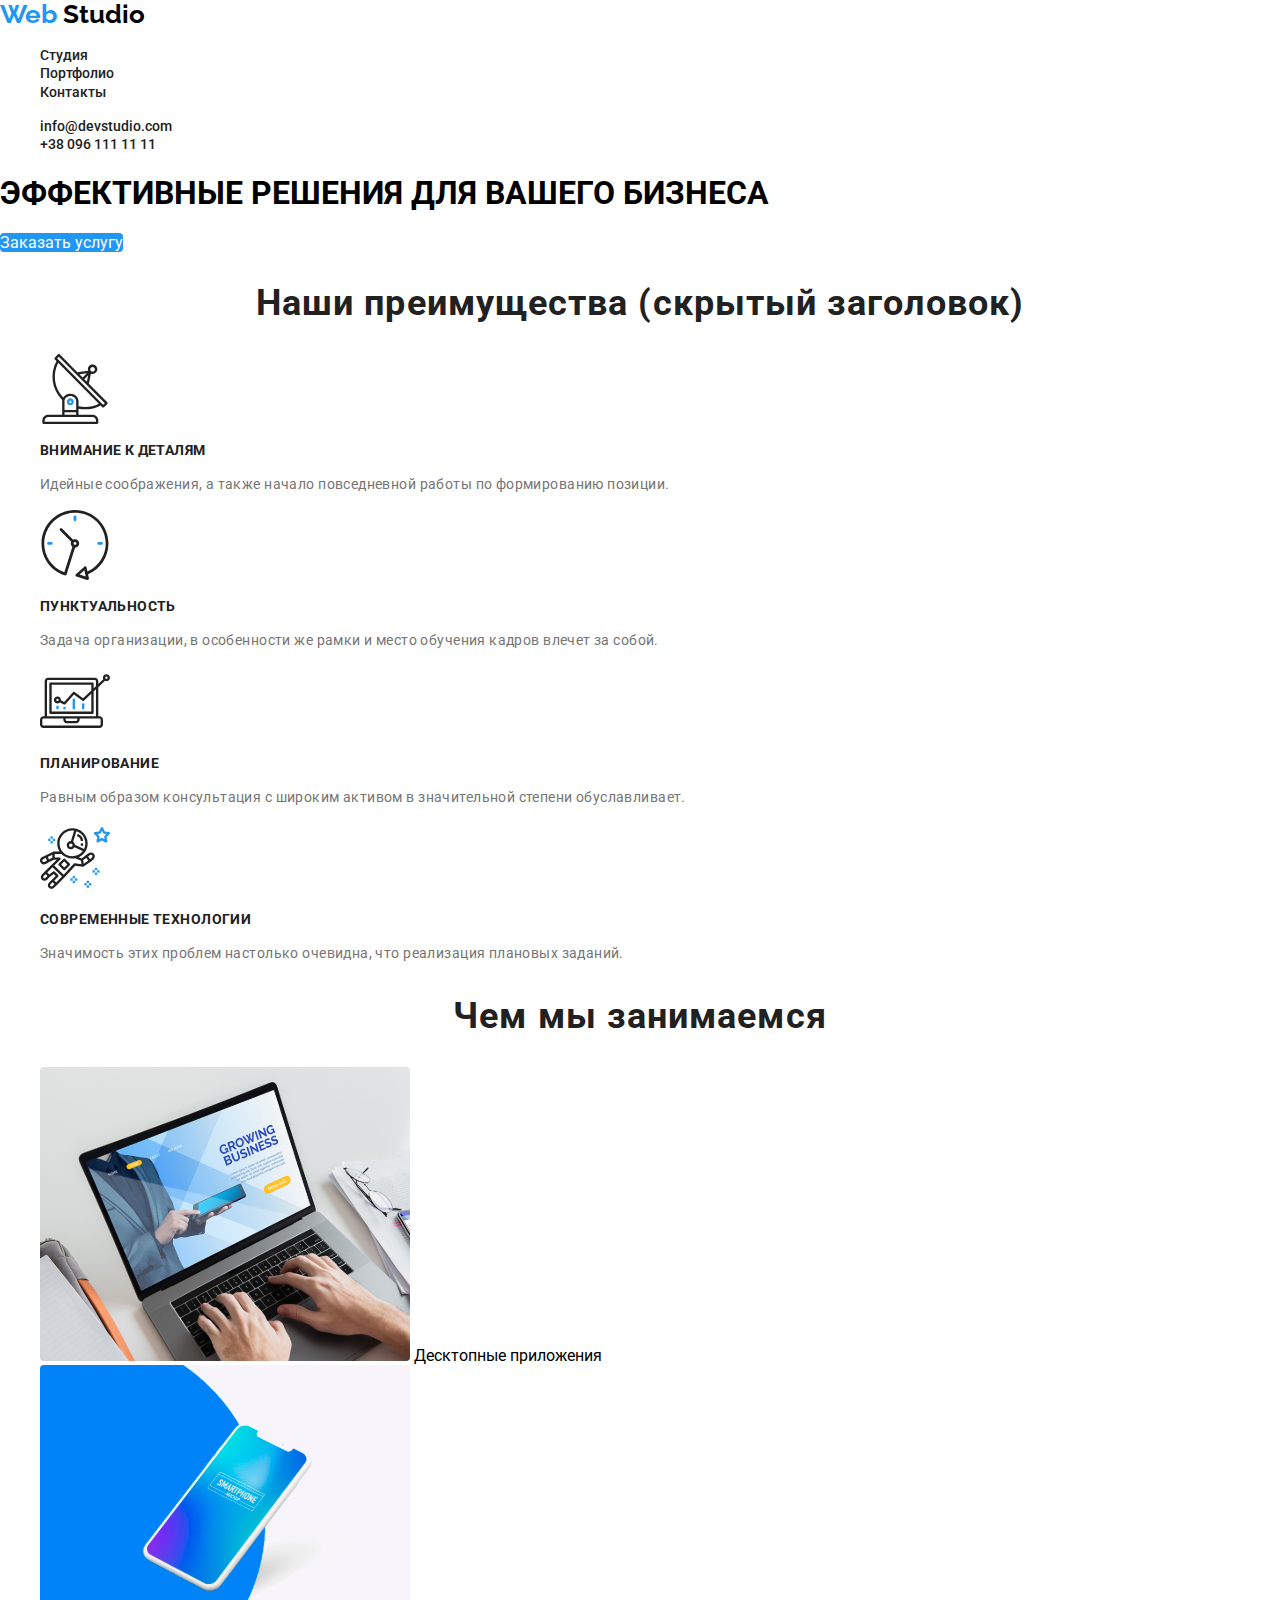
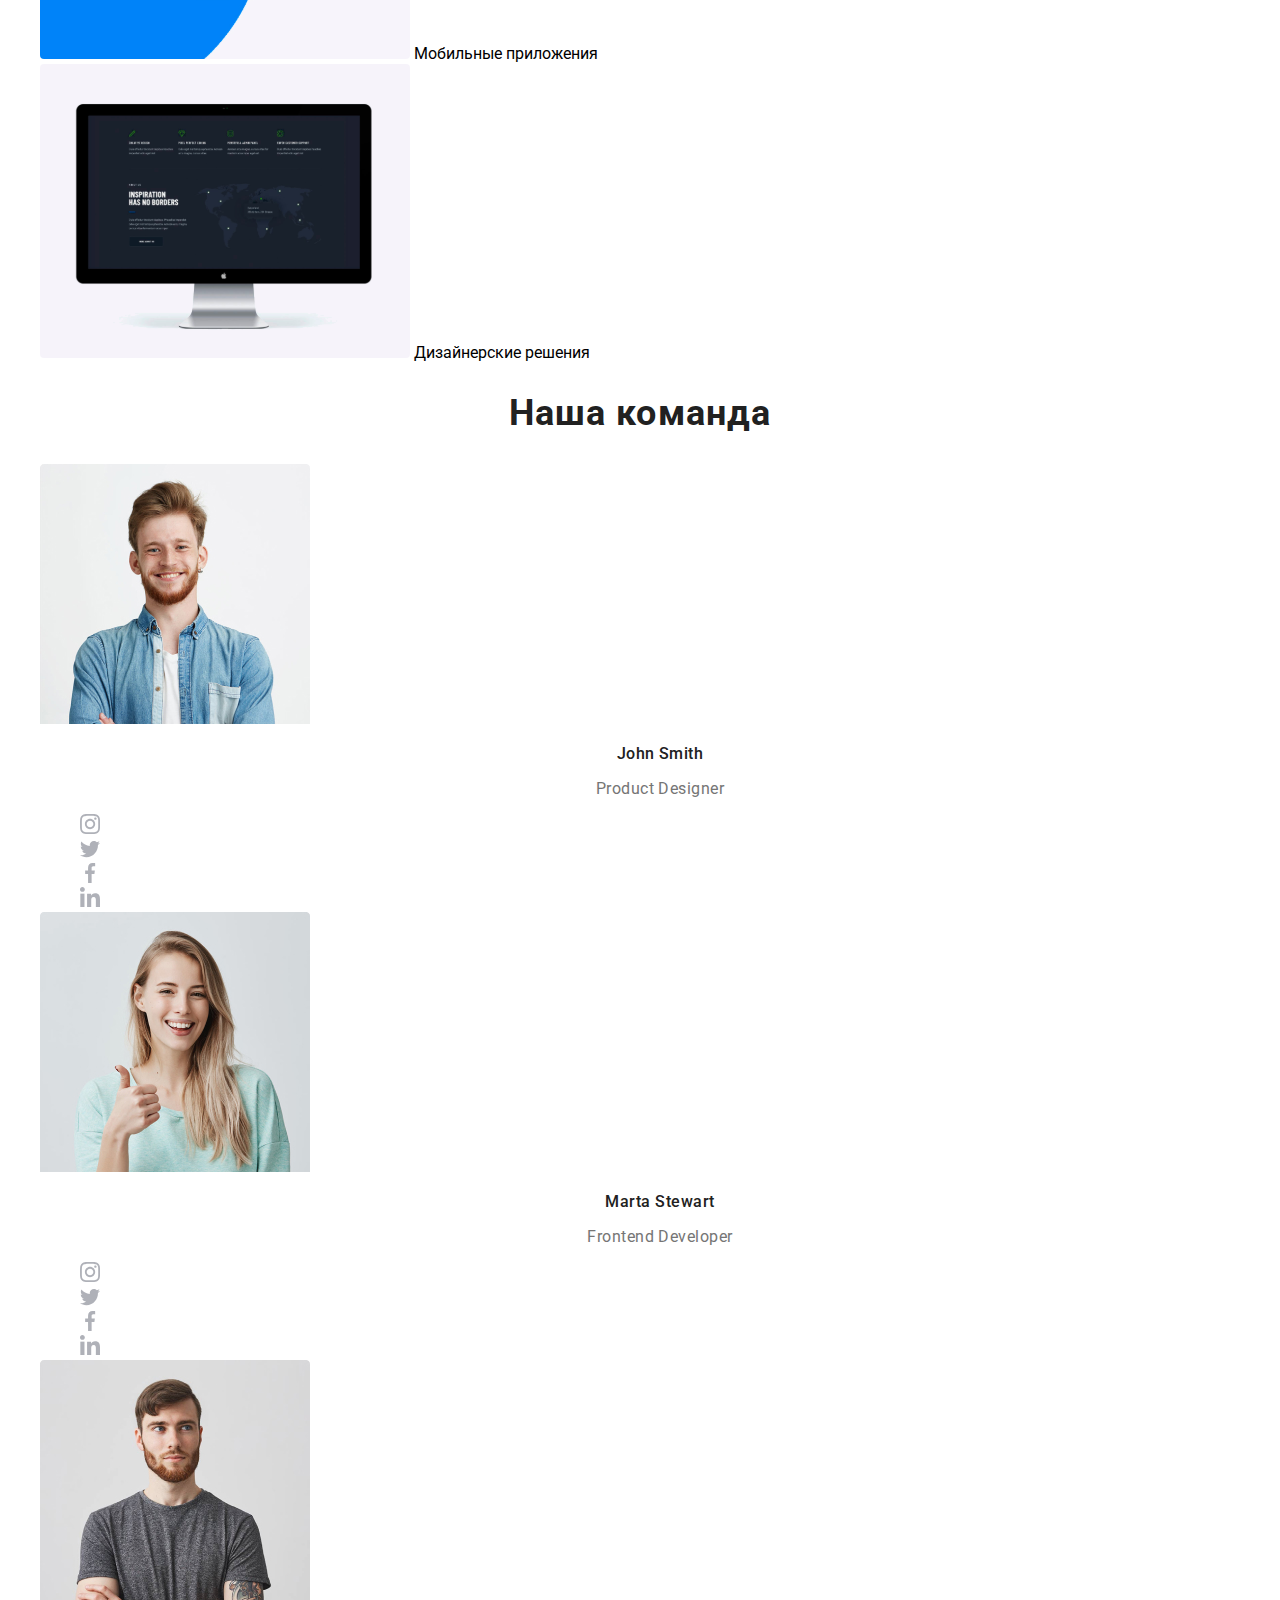
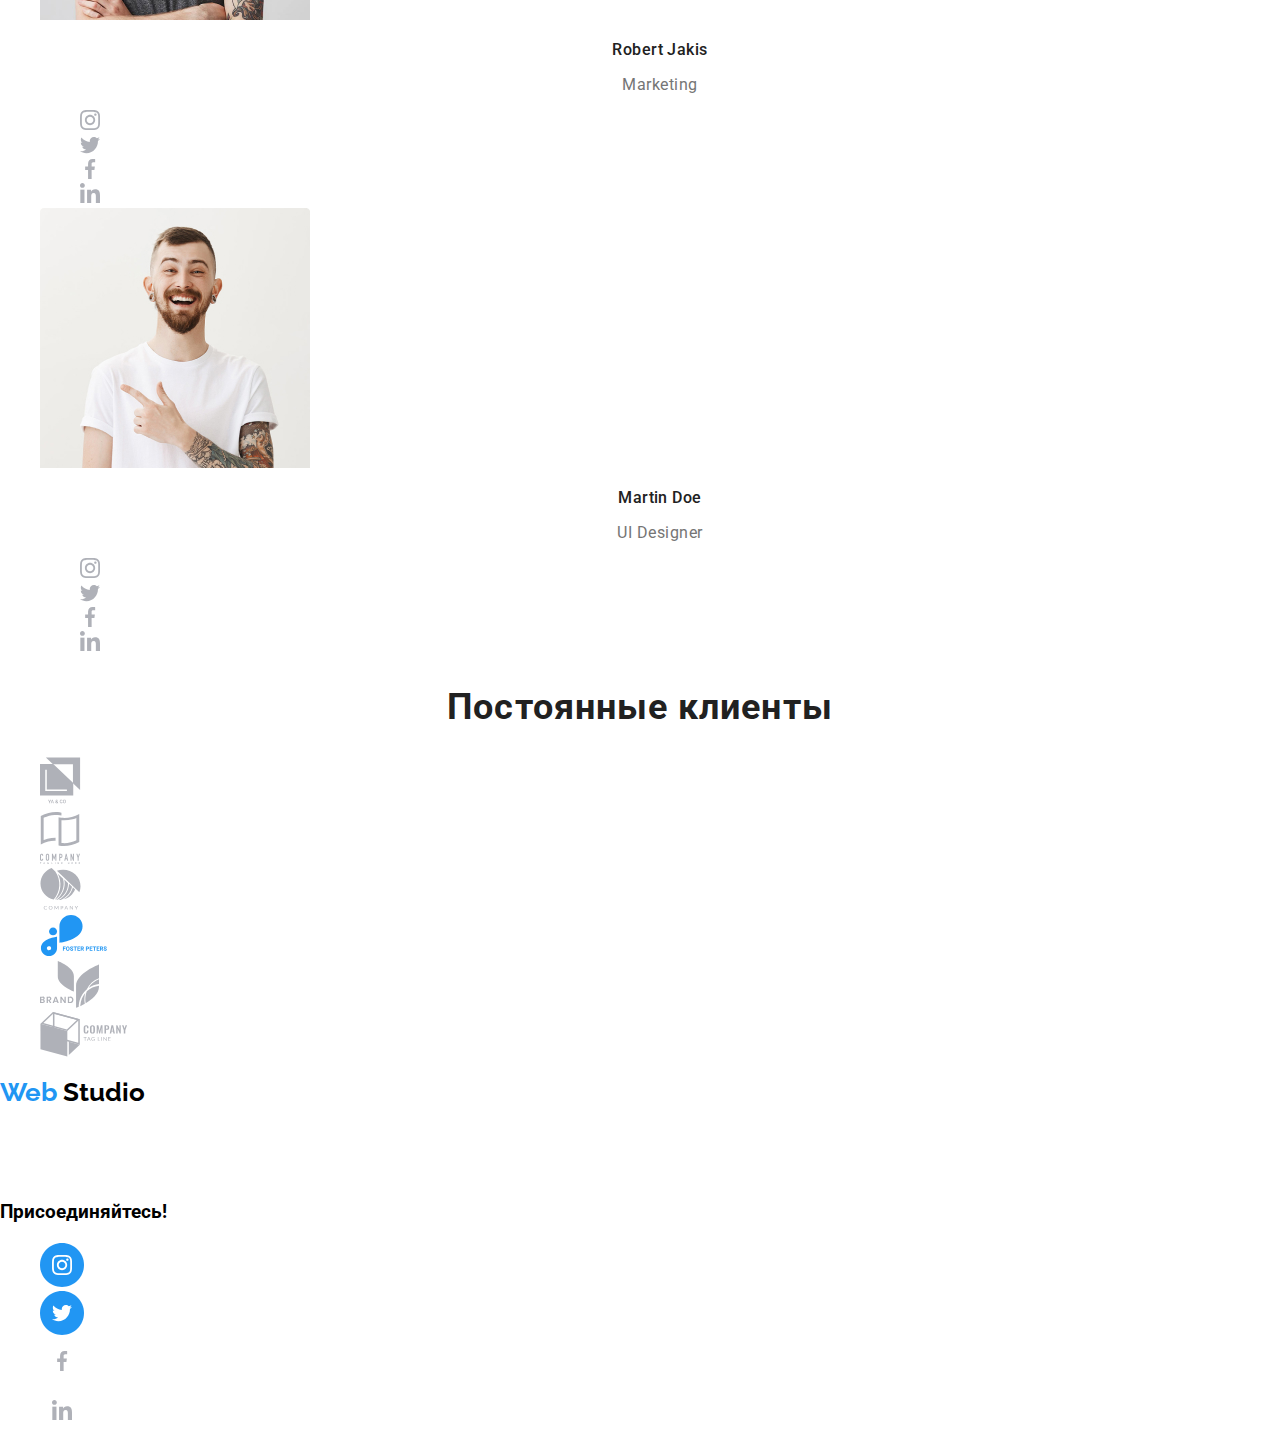
<file: index.html>
<!DOCTYPE html>
<html lang="en">
    <head>
        <meta charset="UTF-8" />
        <meta name="viewport" content="width=device-width, initial-scale=1.0" />
        <link href="https://fonts.googleapis.com/css2?family=Roboto:ital,wght@0,300;0,400;0,500;0,700;0,900;1,300;1,400;1,500;1,700;1,900&display=swap" rel="stylesheet" />
        <link href="https://fonts.googleapis.com/css2?family=Raleway:ital,wght@0,400;0,500;0,700;1,400;1,500;1,700&family=Roboto:ital,wght@0,300;0,400;0,500;0,700;0,900;1,300;1,400;1,500;1,700;1,900&display=swap" rel="stylesheet" />
        <link rel="stylesheet" href="./css/normalize.css" />
        <link rel="stylesheet" href="./css/styles.css" />

        <title>HomeWork 01</title>
    </head>
    <body>
        <!--Шапка страницы-->

        <header>
            <!--Навигация сайта-->

            <nav>
                <a href="https://herzogtier.github.io/goit-markup-hw-02/index.html" class="logo">
                    <span class="logo-primary">Web</span>
                    <span>Studio</span>
                </a>
                <ul>
                    <li><a class="link-header-text" href="https://herzogtier.github.io/goit-markup-hw-02/index.html">Студия</a></li>
                    <li><a class="link-header-text" href="./portfolio.html">Портфолио</a></li>
                    <li><a class="link-header-text" href="">Контакты</a></li>
                </ul>
            </nav>
            <!--Контактные данные-->
            <ul>
                <li><a class="link-header-text" href="mailto:info@devstudio.com">info@devstudio.com</a></li>
                <li><a class="link-header-text" href="tel:+380961111111">+38 096 111 11 11</a></li>
            </ul>
        </header>

        <!--Главный блок страницы!-->

        <main>
            <div>
                <section>
                    <h1 class="hero-caption">эффективные решения для вашего бизнеса</h1>
                    <a href="" class="link-button">Заказать услугу</a>
                </section>
            </div>

            <!--Перечисление преимущетв-->
            <section>
                <h2 class="main-header2-style">Наши преимущества (скрытый заголовок)</h2>
                <!--Скрытый в будущем заголовок секции-->
                <ul class="advantages-header-text advantages-paragraph-text">
                    <li>
                        <img src="./images/antenna-1.svg" alt="Спутниковая антенна" />
                        <h3>Внимание к деталям</h3>
                        <p>
                            Идейные соображения, а также начало повседневной работы по формированию позиции.
                        </p>
                    </li>
                    <li>
                        <img src="./images/clock-1.svg" alt="Часы" />
                        <h3>Пунктуальность</h3>
                        <p>
                            Задача организации, в особенности же рамки и место обучения кадров влечет за собой.
                        </p>
                    </li>
                    <li>
                        <img src="./images/diagram-1.svg" alt="Диаграмма" />
                        <h3>Планирование</h3>
                        <p>
                            Равным образом консультация с широким активом в значительной степени обуславливает.
                        </p>
                    </li>
                    <li>
                        <img src="./images/astronaut-1.svg" alt="Атронафт" />
                        <h3>Современные технологии</h3>
                        <p>
                            Значимость этих проблем настолько очевидна, что реализация плановых заданий.
                        </p>
                    </li>
                </ul>
            </section>

            <!--Виды выполяемых работ-->

            <section>
                <h2 class="main-header2-style">Чем мы занимаемся</h2>
                <ul>
                    <li>
                        <img src="./images/img-desctop.svg" alt="Ноутбук" />
                        <a href="" class="link-break-styles">Десктопные приложения</a>
                    </li>
                    <li>
                        <img src="./images/img-smartphone.svg" alt="Смартфон" />
                        <a href="" class="link-break-styles">Мобильные приложения</a>
                    </li>
                    <li>
                        <img src="./images/img-desine.svg" alt="Экран дизайнера" />
                        <a href="" class="link-break-styles">Дизайнерские решения</a>
                    </li>
                </ul>
            </section>

            <!-- Секция Наша команда-->

            <section>
                <h2 class="main-header2-style">Наша команда</h2>
                <ul class="team-header-text team-paragraph-text">
                    <li>
                        <img src="./images/john-smith.jpg" alt="John Smith" width="270" height="260" />
                        <h3>John Smith</h3>
                        <p>Product Designer</p>
                        <ul>
                            <li>
                                <a href="https://www.instagram.com"><img src="./images/instagramm-picture-mini.svg" alt="Instagram picture" /></a>
                            </li>
                            <li>
                                <a href="https://twitter.com"><img src="./images/twitter-picture-mini.svg" alt="twitter-picture" /></a>
                            </li>
                            <li>
                                <a href="https://facebook.com/"><img src="./images/facebook-picture-mini.svg" alt="facebook-picture" /></a>
                            </li>
                            <li>
                                <a href="https://www.linkedin.com/"><img src="./images/linkedin-picture-mini.svg" alt="linkedin-picture" /></a>
                            </li>
                        </ul>
                    </li>
                    <li>
                        <img src="./images/marta-stewart.jpg" alt="Marta Stewart" width="270" height="260" />
                        <h3>Marta Stewart</h3>
                        <p>Frontend Developer</p>
                        <ul>
                            <li>
                                <a href="https://www.instagram.com"><img src="./images/instagramm-picture-mini.svg" alt="Instagram picture" /></a>
                            </li>
                            <li>
                                <a href="https://twitter.com"><img src="./images/twitter-picture-mini.svg" alt="twitter-picture" /></a>
                            </li>
                            <li>
                                <a href="https://facebook.com/"><img src="./images/facebook-picture-mini.svg" alt="facebook-picture" /></a>
                            </li>
                            <li>
                                <a href="https://www.linkedin.com/"><img src="./images/linkedin-picture-mini.svg" alt="linkedin-picture" /></a>
                            </li>
                        </ul>
                    </li>
                    <li>
                        <img src="./images/robert-jakis.jpg" alt="Robert Jakis" width="270" height="260" />
                        <h3>Robert Jakis</h3>
                        <p>Marketing</p>
                        <ul>
                            <li>
                                <a href="https://www.instagram.com"><img src="./images/instagramm-picture-mini.svg" alt="Instagram picture" /></a>
                            </li>
                            <li>
                                <a href="https://twitter.com"><img src="./images/twitter-picture-mini.svg" alt="twitter-picture" /></a>
                            </li>
                            <li>
                                <a href="https://facebook.com/"><img src="./images/facebook-picture-mini.svg" alt="facebook-picture" /></a>
                            </li>
                            <li>
                                <a href="https://www.linkedin.com/"><img src="./images/linkedin-picture-mini.svg" alt="linkedin-picture" /></a>
                            </li>
                        </ul>
                    </li>
                    <li>
                        <img src="./images/martin-doe.jpg" alt="Martin Doe" width="270" height="260" />
                        <h3>Martin Doe</h3>
                        <p>UI Designer</p>
                        <ul>
                            <li>
                                <a href="https://www.instagram.com"><img src="./images/instagramm-picture-mini.svg" alt="Instagram picture" /></a>
                            </li>
                            <li>
                                <a href="https://twitter.com"><img src="./images/twitter-picture-mini.svg" alt="twitter-picture" /></a>
                            </li>
                            <li>
                                <a href="https://facebook.com/"><img src="./images/facebook-picture-mini.svg" alt="facebook-picture" /></a>
                            </li>
                            <li>
                                <a href="https://www.linkedin.com/"><img src="./images/linkedin-picture-mini.svg" alt="linkedin-picture" /></a>
                            </li>
                        </ul>
                    </li>
                </ul>
            </section>

            <!--Секция постоянных клиентов-->

            <section>
                <h2 class="main-header2-style">Постоянные клиенты</h2>
                <ul>
                    <li>
                        <a href=""><img src="./images/client-logo-1.svg" alt="Первый клиент" width="44" height="50" /></a>
                    </li>
                    <li>
                        <a href=""><img src="./images/client-logo-2.svg" alt="Второй клиент" width="40" height="52" /></a>
                    </li>
                    <li>
                        <a href=""><img src="./images/client-logo-3.svg" alt="Третий клиент" width="41" height="42" /></a>
                    </li>
                    <li>
                        <a href=""><img src="./images/client-logo-4.svg" alt="Четвертый клиент" width="80" height="42" /></a>
                    </li>
                    <li>
                        <a href=""><img src="./images/client-logo-5.svg" alt="Пятый клиент" width="59" height="47" /></a>
                    </li>
                    <li>
                        <a href=""><img src="./images/client-logo-6.svg" alt="Шестой клиент" width="88" height="45" /></a>
                    </li>
                </ul>
            </section>
        </main>

        <!--Подвал сайта-->

        <footer>
            <a href="https://herzogtier.github.io/goit-markup-hw-02/index.html" class="logo">
                <span class="logo-primary">Web</span>
                <span>Studio</span>
            </a>
            <address class="footer-address-text footer-contacts-text">
                <p>г. Киев, пр-т Леси Украинки, 26</p>
                <a href="mailto:info@devstudio.com">info@devstudio.com</a>
                <a href="tel:+380961111111">+38 096 111 11 11</a>
            </address>
            <h3>Присоединяйтесь!</h3>
            <ul>
                <li>
                    <a href="https://www.instagram.com"><img src="./images/instagramm-picture.svg" alt="instagram link" /></a>
                </li>
                <li>
                    <a href="https://twitter.com"><img src="./images/twitter-picture.svg" alt="twitter link" /></a>
                </li>
                <li>
                    <a href="https://facebook.com/"><img src="./images/facebook-picture.svg" alt="facebook link" /></a>
                </li>
                <li>
                    <a href="https://www.linkedin.com/"><img src="./images/linkedin-picture.svg" alt="linkedin link" /></a>
                </li>
            </ul>
        </footer>
    </body>
</html>
</file>
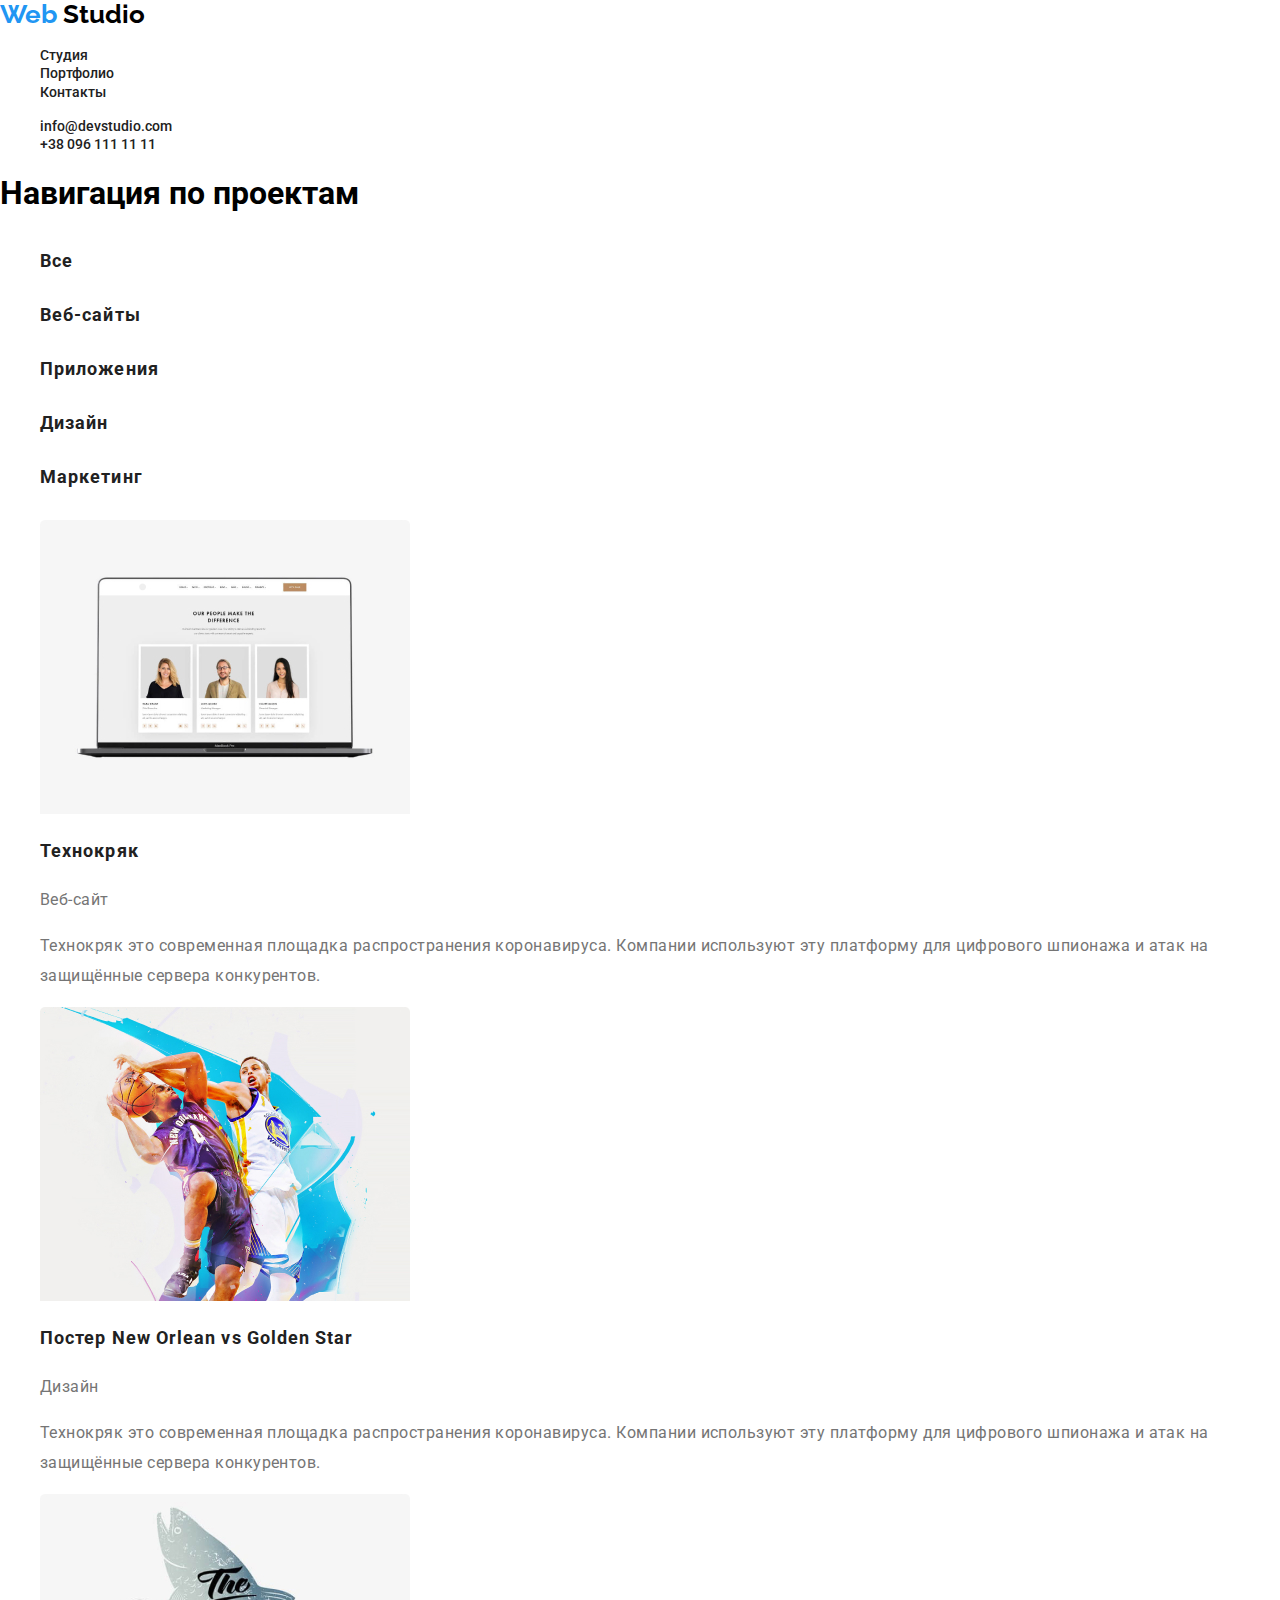
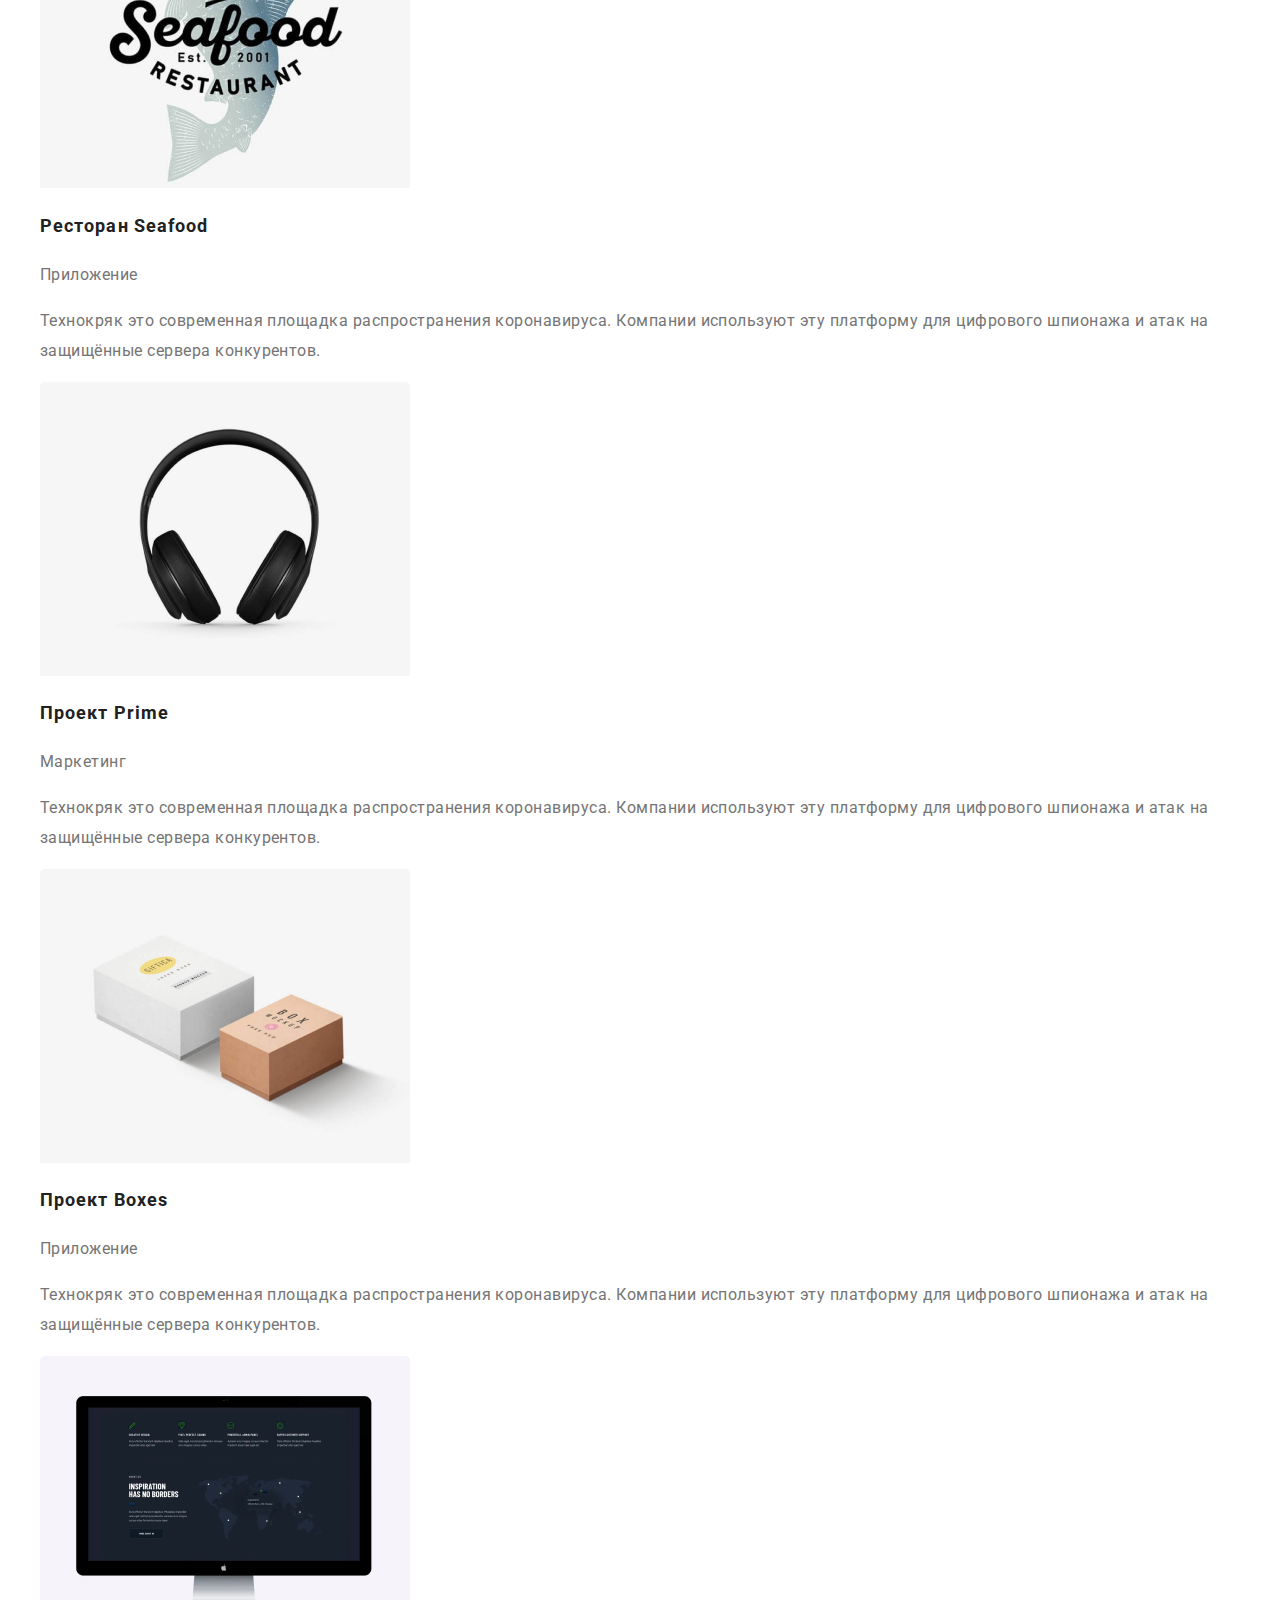
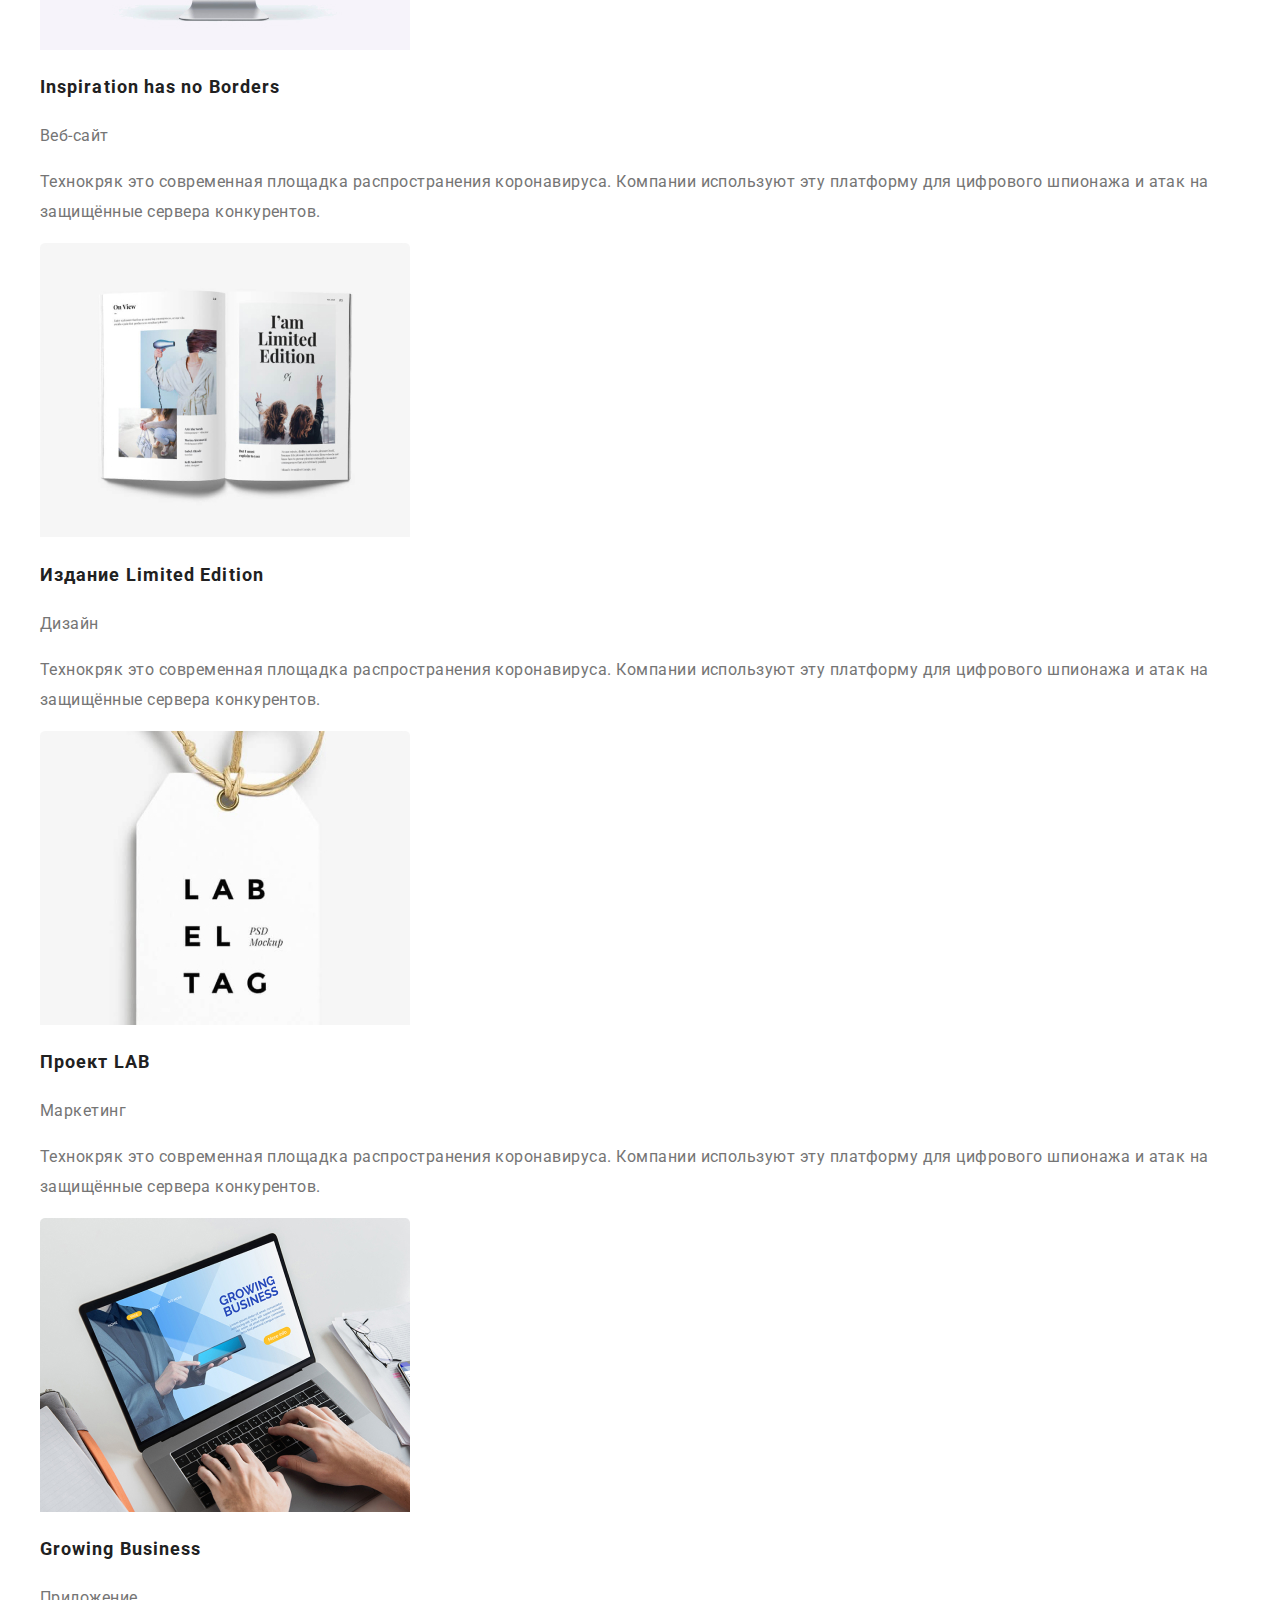
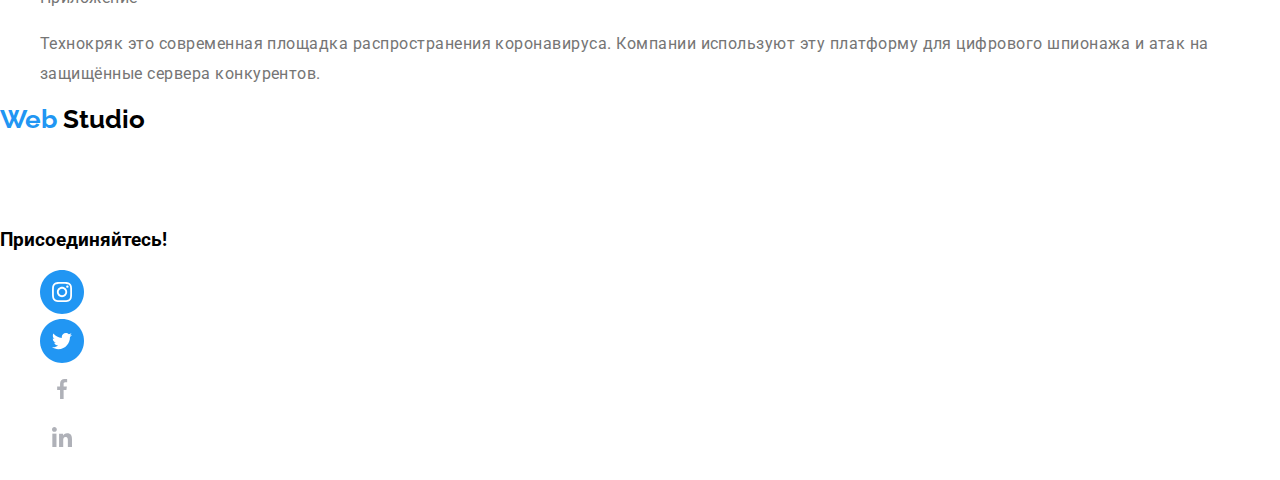
<file: portfolio.html>
<!DOCTYPE html>
<html lang="en">
    <head>
        <meta charset="UTF-8" />
        <meta name="viewport" content="width=device-width, initial-scale=1.0" />
        <link href="https://fonts.googleapis.com/css2?family=Roboto:ital,wght@0,300;0,400;0,500;0,700;0,900;1,300;1,400;1,500;1,700;1,900&display=swap" rel="stylesheet" />
        <link href="https://fonts.googleapis.com/css2?family=Raleway:ital,wght@0,400;0,500;0,700;1,400;1,500;1,700&family=Roboto:ital,wght@0,300;0,400;0,500;0,700;0,900;1,300;1,400;1,500;1,700;1,900&display=swap" rel="stylesheet" />
        <link rel="stylesheet" href="./css/normalize.css" />
        <link rel="stylesheet" href="./css/styles.css" />
        <title>Portfolio</title>
    </head>
    <body>
        <!--Шапка страницы-->
        <header>
            <!--Навигация сайта-->
            <nav>
                <a href="https://herzogtier.github.io/goit-markup-hw-02/index.html" class="logo">
                    <span class="logo-primary">Web</span>
                    <span>Studio</span>
                </a>
                <ul>
                    <li><a class="link-header-text" href="https://herzogtier.github.io/goit-markup-hw-02/index.html">Студия</a></li>
                    <li><a class="link-header-text" href="./portfolio.html">Портфолио</a></li>
                    <li><a class="link-header-text" href="">Контакты</a></li>
                </ul>
            </nav>

            <!--Контактные данные-->
            <ul>
                <li><a class="link-header-text" href="mailto:info@devstudio.com">info@devstudio.com</a></li>
                <li><a class="link-header-text" href="tel:+380961111111">+38 096 111 11 11</a></li>
            </ul>
        </header>

        <!-- Раздел Main -->
        <main>
            <section>
                <h1>Навигация по проектам</h1>
                <ul>
                    <li>
                        <a href="" class="nav-project-styles">Все</a>
                    </li>
                    <li>
                        <a href="" class="nav-project-styles">Веб-сайты</a>
                    </li>
                    <li>
                        <a href="" class="nav-project-styles">Приложения</a>
                    </li>
                    <li>
                        <a href="" class="nav-project-styles">Дизайн</a>
                    </li>
                    <li>
                        <a href="" class="nav-project-styles">Маркетинг</a>
                    </li>
                </ul>

                <ul class="link-break-styles">
                    <li>
                        <div>
                            <a href="" class="link-break-styles text-header2-style text-paragraph-style">
                                <img src="./images/portfolio/work-1.jpg" alt="notebook with open web site" />
                                <h2>Технокряк</h2>
                                <p>Веб-сайт</p>
                                <p>
                                    Технокряк это современная площадка распространения коронавируса. Компании используют эту платформу для цифрового шпионажа и атак на защищённые сервера конкурентов.
                                </p>
                            </a>
                        </div>
                    </li>
                    <li>
                        <div>
                            <a href="" class="link-break-styles text-header2-style text-paragraph-style">
                                <img src="./images/portfolio/work-2.jpg" alt="Poster New Orlean vs Golden Star" />
                                <h2>Постер New Orlean vs Golden Star</h2>
                                <p>Дизайн</p>
                                <p>
                                    Технокряк это современная площадка распространения коронавируса. Компании используют эту платформу для цифрового шпионажа и атак на защищённые сервера конкурентов.
                                </p>
                            </a>
                        </div>
                    </li>
                    <li>
                        <div>
                            <a href="" class="link-break-styles text-header2-style text-paragraph-style">
                                <img src="./images/portfolio/work-3.jpg" alt="Poster of restaurant Seafood" />
                                <h2>Ресторан Seafood</h2>
                                <p>Приложение</p>
                                <p>
                                    Технокряк это современная площадка распространения коронавируса. Компании используют эту платформу для цифрового шпионажа и атак на защищённые сервера конкурентов.
                                </p>
                            </a>
                        </div>
                    </li>
                    <li>
                        <div>
                            <a href="" class="link-break-styles text-header2-style text-paragraph-style">
                                <img src="./images/portfolio/work-4.jpg" alt="headphones" />
                                <h2>Проект Prime</h2>
                                <p>Маркетинг</p>
                                <p>
                                    Технокряк это современная площадка распространения коронавируса. Компании используют эту платформу для цифрового шпионажа и атак на защищённые сервера конкурентов.
                                </p>
                            </a>
                        </div>
                    </li>
                    <li>
                        <div>
                            <a href="" class="link-break-styles text-header2-style text-paragraph-style">
                                <img src="./images/portfolio/work-5.jpg" alt="Boxes" />
                                <h2>Проект Boxes</h2>
                                <p>Приложение</p>
                                <p>
                                    Технокряк это современная площадка распространения коронавируса. Компании используют эту платформу для цифрового шпионажа и атак на защищённые сервера конкурентов.
                                </p>
                            </a>
                        </div>
                    </li>
                    <li>
                        <div>
                            <a href="" class="link-break-styles text-header2-style text-paragraph-style">
                                <img src="./images/portfolio/work-6.jpg" alt="display with open web site" />
                                <h2>Inspiration has no Borders</h2>
                                <p>Веб-сайт</p>
                                <p>
                                    Технокряк это современная площадка распространения коронавируса. Компании используют эту платформу для цифрового шпионажа и атак на защищённые сервера конкурентов.
                                </p>
                            </a>
                        </div>
                    </li>
                    <li>
                        <div>
                            <a href="" class="link-break-styles text-header2-style text-paragraph-style">
                                <img src="./images/portfolio/work-7.jpg" alt="book" />
                                <h2>Издание Limited Edition</h2>
                                <p>Дизайн</p>
                                <p>
                                    Технокряк это современная площадка распространения коронавируса. Компании используют эту платформу для цифрового шпионажа и атак на защищённые сервера конкурентов.
                                </p>
                            </a>
                        </div>
                    </li>
                    <li>
                        <div>
                            <a href="" class="link-break-styles text-header2-style text-paragraph-style">
                                <img src="./images/portfolio/work-8.jpg" alt="Project LAB" />
                                <h2>Проект LAB</h2>
                                <p>Маркетинг</p>
                                <p>
                                    Технокряк это современная площадка распространения коронавируса. Компании используют эту платформу для цифрового шпионажа и атак на защищённые сервера конкурентов.
                                </p>
                            </a>
                        </div>
                    </li>
                    <li>
                        <div>
                            <a href="" class="link-break-styles text-header2-style text-paragraph-style">
                                <img src="./images/portfolio/work-9.jpg" alt="notebook with opened web site" />
                                <h2>Growing Business</h2>
                                <p>Приложение</p>
                                <p>
                                    Технокряк это современная площадка распространения коронавируса. Компании используют эту платформу для цифрового шпионажа и атак на защищённые сервера конкурентов.
                                </p>
                            </a>
                        </div>
                    </li>
                </ul>
            </section>
        </main>

        <!-- Подвал странички Портфолио -->
        <footer>
            <a href="https://herzogtier.github.io/goit-markup-hw-02/index.html" class="logo">
                <span class="logo-primary">Web</span>
                <span>Studio</span>
            </a>
            <address class="footer-address-text footer-contacts-text">
                <p>г. Киев, пр-т Леси Украинки, 26</p>
                <a href="mailto:info@devstudio.com">info@devstudio.com</a>
                <a href="tel:+380961111111">+38 096 111 11 11</a>
            </address>
            <h3>Присоединяйтесь!</h3>
            <ul>
                <li>
                    <a href="https://www.instagram.com"><img src="./images/instagramm-picture.svg" alt="instagram link" /></a>
                </li>
                <li>
                    <a href="https://twitter.com"><img src="./images/twitter-picture.svg" alt="twitter link" /></a>
                </li>
                <li>
                    <a href="https://facebook.com/"><img src="./images/facebook-picture.svg" alt="facebook link" /></a>
                </li>
                <li>
                    <a href="https://www.linkedin.com/"><img src="./images/linkedin-picture.svg" alt="linkedin link" /></a>
                </li>
            </ul>
        </footer>
    </body>
</html>
</file>
<file: css/styles.css>
:root {
    --main-focus-hover-color: #2196f3; /*переменная для цвета навигации сайта при состоянии :ховер и :фокус*/
    --main-logo-color-primary: #2196f3; /*пересенная для цвета первой половины логотипа */
    --main-logo-color-secondary-header: #000000; /*пересенная для цвета второй половины логотипа в хедере*/
    --main-logo-color-secondary-footer: #ffffff; /*пересенная для цвета второй половины логотипа в хедере*/
    --main-headers-color: #212121; /*переменная для цвета текста заголовков*/
    --main-paragraph-color: #757575; /*переменная для цвета текста в параграфах*/
    --link-break-color: #000000; /*переменная для цвета текста ссылок по дефолту*/
    --nav-project-link-color: #ffffff; /*переменная для цвета ссылок в секции по навигации по проектам для :ховер и :фокус*/
    --advantages-header-text-color: #212121; /*переменная для двета заголовков на странице индекс в секции преимуществ*/
    /*--advantages-paragraph-text-color: #757575; переменная для двета текста параграфа на странице индекс в секции преимуществ*/
    /* --footer-address-text:;
    --footer-contacts-text:; */
    /* --main-text-font-family: Roboto, sans-serif; */
}

body {
    font-family: 'Roboto', sans-serif;
}

a {
    text-decoration: none;
}

li {
    list-style: none;
}

/*

класс для свойств заголовков Н3 на странице индекс в секции преимуществ

*/
.advantages-header-text h3 {
    font-weight: bold;
    font-size: 14px;
    line-height: 16px;
    letter-spacing: 0.03em;
    text-transform: uppercase;
    color: var(--advantages-header-text-color);
}
/*

класс для свойств параграфов на странице индекс в секции преимуществ

*/
.advantages-paragraph-text p {
    font-weight: normal;
    font-size: 14px;
    line-height: 24px;
    letter-spacing: 0.03em;
    color: var(--main-paragraph-color);
}

/*

класс для свойств заголовков Н2 на странице индекс

*/

.main-header2-style {
    font-weight: bold;
    font-size: 36px;
    line-height: 42px;
    text-align: center;
    letter-spacing: 0.03em;
    color: var(--main-headers-color);
}

/*

класс для свойств заголовков Н3 на странице индекс в секции команды

*/
.team-header-text h3 {
    font-weight: 500;
    font-size: 16px;
    line-height: 19px;
    text-align: center;
    letter-spacing: 0.03em;
    color: var(--main-headers-color);
}

/*

класс для свойств параграфов на странице индекс в секции команды

*/

.team-paragraph-text p {
    font-weight: normal;
    font-size: 16px;
    line-height: 19px;
    text-align: center;
    letter-spacing: 0.03em;
    color: var(--main-paragraph-color);
}

.nav-project-styles {
    font-style: normal;
    font-weight: bold;
    font-size: 18px;
    line-height: 54px;
    letter-spacing: 0.06em;
    color: var(--main-headers-color);
}

.nav-project-styles:hover,
.nav-project-styles:focus {
    /* font-family: var(--main-text-font-family); */
    font-style: normal;
    font-weight: 500;
    font-size: 18px;
    line-height: 54px;
    letter-spacing: 0.06em;
    color: var(--nav-project-link-color);
    background-color: var(--main-focus-hover-color);
    padding: 0px;
    border-radius: 4px;
}

.logo {
    font-family: 'Raleway', sans-serif;
    font-size: 26px;
    font-weight: bold;
    color: var(--main-logo-color-secondary-header);
}

.logo-primary {
    color: var(--main-logo-color-primary);
}

.link-header-text {
    font-size: 14px;
    font-weight: 500;
    color: var(--main-headers-color);
}

.link-header-text:hover,
.link-header-text:focus {
    color: var(--main-focus-hover-color);
}

.hero-caption {
    text-transform: uppercase;
}

.link-break-styles {
    color: var(--link-break-color);
}

.link-button {
    background-color: var(--main-focus-hover-color);
    color: #ffffff;
    padding: 0px;
    border-radius: 4px;
}

.text-header2-style h2 {
    font-style: normal;
    font-weight: bold;
    font-size: 18px;
    line-height: 36px;
    /* identical to box height, or 200% */
    letter-spacing: 0.06em;
    color: var(--main-headers-color);
}
.text-paragraph-style p {
    font-style: normal;
    font-weight: normal;
    font-size: 16px;
    line-height: 30px;
    letter-spacing: 0.03em;
    color: var(--main-paragraph-color);
}

.footer-address-text p {
    -style: normal;
    font-weight: normal;
    font-size: 14px;
    line-height: 24px;
    letter-spacing: 0.03em;
    color: #ffffff;
}

.footer-contacts-text a {
    font-style: normal;
    font-weight: normal;
    font-size: 14px;
    line-height: 24px;
    letter-spacing: 0.03em;
    color: rgba(255, 255, 255, 0.6);
}
</file>
